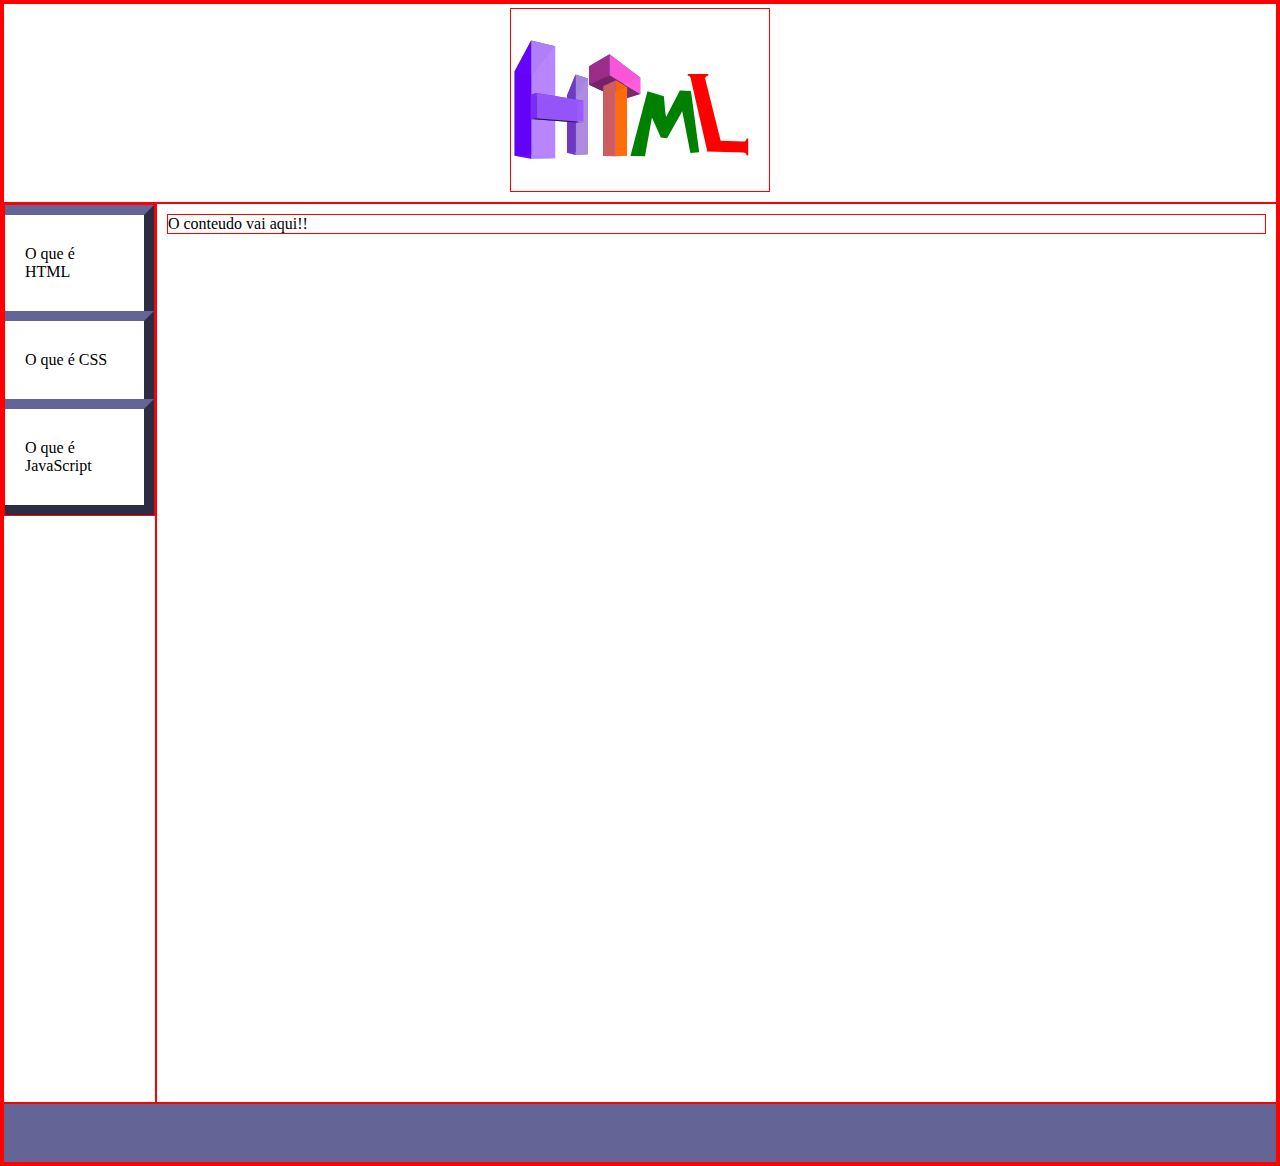
<file: HMLT5/index.html>
<html>
    <head>
        <title>Aprendendo HTML</title>
        <link href="style.css" rel="stylesheet">
    </head>
    <body>
        <section class="main-container">
            <header>
                <img src="images/logoHTML.svg" alt="logo">
            </header>
            <nav>
                <ul>
                    <li>O que é HTML</li>
                    <li>O que é CSS</li>
                    <li>O que é JavaScript</li>
                </ul>
            </nav>
            <main>
                <article>O conteudo vai aqui!!</article>
            </main>
            <footer>
            </footer>
        </section>
    </body>
</html>
</file>
<file: HMLT5/style.css>
*{
    padding: 0;
    margin: 0;
    box-sizing: border-box;
    border: 1px solid red;
}
.main-container{
    display: grid;
    grid-template-columns: 12% auto auto;
    grid-template-areas: "header header header"
                         "nav main main"
                         "footer footer footer";

}
header{
    grid-area: header;
    width: 100%;
    height: 200px;
    display: flex;
    align-items: center;
    justify-content: center;
    padding: 4px 4px 10px 4px;
}
header > img{
    width: auto;
    height: 100%;
}
nav{
    grid-area: nav;
}
nav > ul{
    list-style-type: none;
    display: inline-flex;
    flex-direction: column;
}
nav > ul > li{
    padding: 30px 20px;
    border-width: 10px 10px 0 0;
    border-style: outset;
    border-color: rgba(100, 100, 150, 1)
}
nav > ul > li:last-child{
    border-width: 10 10px 10px 0;
}
main{
    grid-area: main;
    min-height: 100vh;
    padding: 10px;
}
footer{
    grid-area: footer;
    width: 100%;
    height: 60px;
    background-color: rgba(100, 100, 150, 1);
}
</file>
